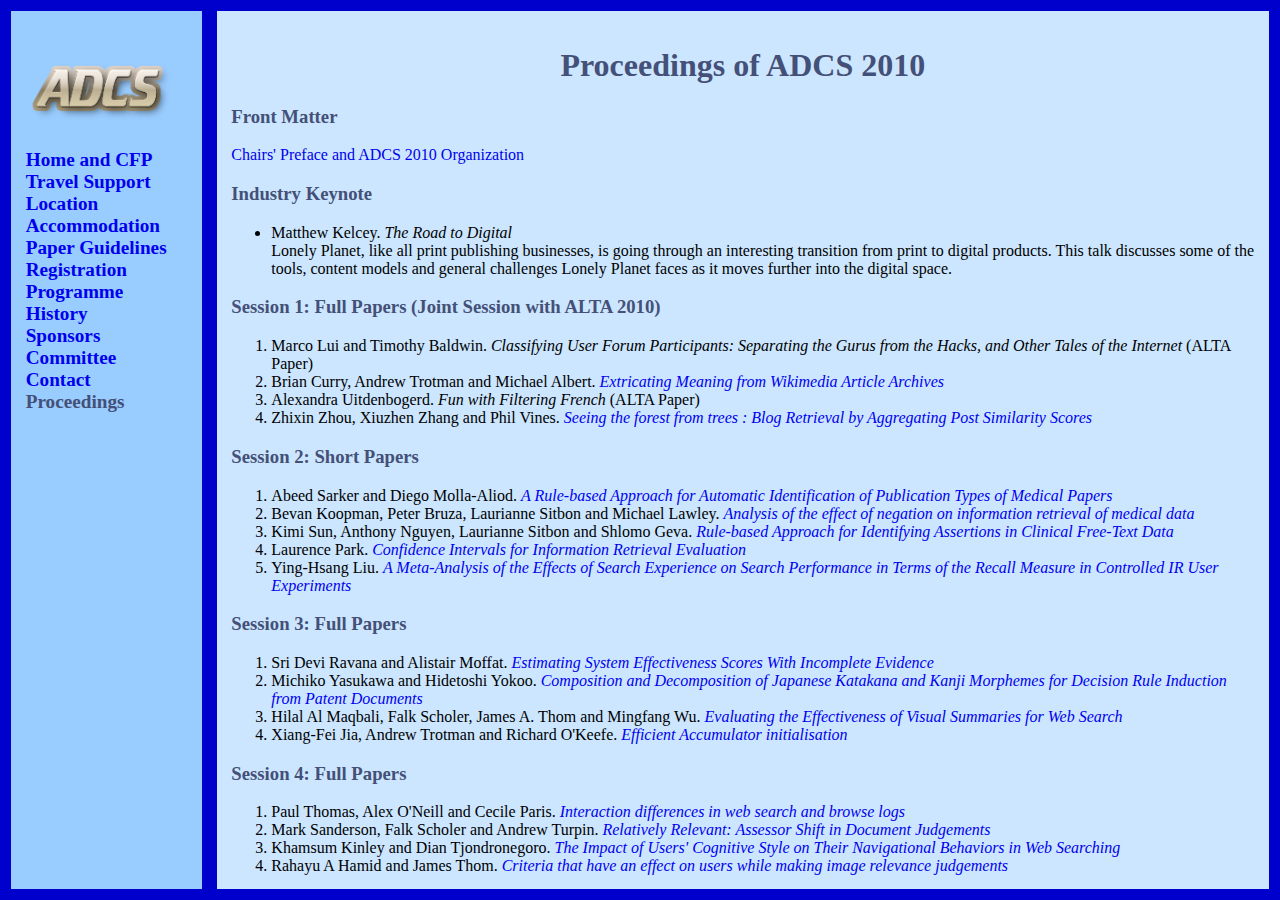
<file: proceedings/index.html>
<!doctype html public "-//w3c//dtd html 4.0 transitional//en">
<html>
<head>
   <meta http-equiv="Content-Type" content="text/html;
					    charset=iso-8859-1">
   <link rel="stylesheet" type="text/css" href="../screen.css" />
   <title>ADCS 2010 Proceedings</title>
<script type="text/javascript">

  var _gaq = _gaq || [];
  _gaq.push(['_setAccount', 'UA-17257685-1']);
  _gaq.push(['_trackPageview']);

  (function() {
    var ga = document.createElement('script'); ga.type = 'text/javascript'; ga.async = true;
    ga.src = ('https:' == document.location.protocol ? 'https://ssl' : 'http://www') + '.google-analytics.com/ga.js';
    var s = document.getElementsByTagName('script')[0]; s.parentNode.insertBefore(ga, s);
  })();

</script>
</head>

<body>

<div class="left">
<div class="menu">

<!--
	<h2>ADCS 2010</h2>
-->
<p class="image">
<img class="logo" src="../img/adcs.png" />
</p>

<a href="../index.php">Home and CFP</a><br/><a href="../travel.php">Travel Support</a><br/><a href="../location.php">Location</a><br/><a href="../accommodation.php">Accommodation</a><br/><a href="../paperguide.php">Paper Guidelines</a><br/><a href="../reg.php">Registration</a><br/><a href="../programme.php">Programme</a><br/><a href="../history.php">History</a><br/><a href="../sponsors.php">Sponsors</a><br/><a href="../committee.php">Committee</a><br/><a href="../contact.php">Contact</a><br/>Proceedings<br/></div>
</div>

<div class="main">

<h1>Proceedings of ADCS 2010</h1>

<h3>Front Matter</h3>

<p>
<a href="pdf/frontmatter2010.pdf">Chairs' Preface and ADCS 2010 Organization</a>
</p>


<h3>Industry Keynote</h3>
<ul>
<li>Matthew Kelcey. <i>The Road to Digital</i><br />Lonely Planet, like all print publishing businesses, is going through an interesting transition from print to digital products. This talk discusses some of the tools, content models and general challenges Lonely Planet faces as it moves further into the digital space.</li>
</ul>

<h3>Session 1: Full Papers (Joint Session with ALTA 2010)</h3>
<ol>
<li>Marco Lui and Timothy Baldwin. <i>Classifying User Forum Participants: Separating the Gurus from the Hacks, and Other Tales of the Internet</i> (ALTA Paper)</li>
<li>Brian Curry, Andrew Trotman and Michael Albert. <a href="pdf/paper 4.pdf"><i> Extricating Meaning from Wikimedia Article Archives</i></a></li>
<li>Alexandra Uitdenbogerd. <i>Fun with Filtering French</i> (ALTA Paper)</li>
<li>Zhixin Zhou, Xiuzhen Zhang and Phil Vines. <a href="pdf/paper 20.pdf"><i> Seeing the forest from trees : Blog Retrieval by Aggregating Post Similarity Scores</i></a></li>
</ol>

<h3>Session 2: Short Papers</h3>

<ol>
<li>Abeed Sarker and Diego Molla-Aliod. <a href="pdf/paper 16.pdf"><i> A Rule-based Approach for Automatic Identification of Publication Types of Medical Papers</i></a></li>
<li>Bevan Koopman, Peter Bruza, Laurianne Sitbon and Michael Lawley. <a href="pdf/paper 8.pdf"><i> Analysis of the effect of negation on information retrieval of medical data</i></a></li>
<li>Kimi Sun, Anthony Nguyen, Laurianne Sitbon and Shlomo Geva. <a href="pdf/paper 18.pdf"><i> Rule-based Approach for Identifying Assertions in Clinical Free-Text Data</i></a></li>
<li>Laurence Park. <a href="pdf/paper 10.pdf"><i> Confidence Intervals for Information Retrieval Evaluation</i></a></li>
<li>Ying-Hsang Liu. <a href="pdf/paper 19.pdf"><i> A Meta-Analysis of the Effects of Search Experience on Search Performance in Terms of the Recall Measure in Controlled IR User Experiments</i></a></li>
</ol>

<h3>Session 3: Full Papers</h3>
<ol>
<li>Sri Devi Ravana and Alistair Moffat. <a href="pdf/paper 12.pdf"><i>  Estimating System Effectiveness Scores With Incomplete Evidence</i></a></li>
<li>Michiko Yasukawa and Hidetoshi Yokoo. <a href="pdf/paper 3.pdf"><i> Composition and Decomposition of Japanese Katakana and Kanji Morphemes for Decision Rule Induction from Patent Documents</i></a></li>
<li>Hilal Al Maqbali, Falk Scholer, James A. Thom and Mingfang Wu. <a href="pdf/paper 13.pdf"><i> Evaluating the Effectiveness of Visual Summaries for Web Search</i></a></li>
<li>Xiang-Fei Jia, Andrew Trotman and Richard O'Keefe. <a href="pdf/paper 9.pdf"><i> Efficient Accumulator initialisation</i></a></li>
</ol>

<h3>Session 4: Full Papers</h3>
<ol>
<li>Paul Thomas, Alex O'Neill and Cecile Paris. <a href="pdf/paper 7.pdf"><i> Interaction differences in web search and browse logs</i></a></li>
<li>Mark Sanderson, Falk Scholer and Andrew Turpin. <a href="pdf/paper 15.pdf"><i> Relatively Relevant: Assessor Shift in Document Judgements</i></a></li>
<li>Khamsum Kinley and Dian Tjondronegoro. <a href="pdf/paper 17.pdf"><i> The Impact of Users' Cognitive Style on Their Navigational Behaviors in Web Searching</i></a></li>
<li>Rahayu A Hamid and James Thom. <a href="pdf/paper 2.pdf"><i> Criteria that have an effect on users while making image relevance judgements</i></a></li>
</ol>


<hr/>
<p>The proceedings can also be <a href="pdf/adcs2010proceedings.pdf">downloaded as a single PDF</a>.</p>


<div class="footer">
<p>Webmaster: <a href="mailto:falk.scholer@rmit.edu.au">Falk Scholer</a><br/>
Page last updated: 13 December 2010</p>
</div>


</div>

</body>
</html>
</file>
<file: screen.css>
body {
	color: #000000;
	background: #0000CC;
	top: 0;
	left: 0;
	bottom: 0;
}

div.left{
	margin: 1.5ex;
	padding: 2ex;
	position: absolute;
	top: 0;
	bottom: 0; 
	left: 0;
	width: 22ex; 
	background: #CCE6FF;
	background: #99CCFF;
}

div.main{
	margin: 1.5ex;
	padding: 2ex;
	position: fixed;
	top: 0; 
	left: 28ex; /*Set left value to WidthOfFrameDiv*/
	right: 0;
	bottom: 0;
	overflow: auto; 
	background: #CCE6FF;
}


div.main_full{
	margin: 1.5ex;
	padding: 2ex;
	position: fixed;
	top: 0; 
	left: 0; /*Set left value to WidthOfFrameDiv*/
	right: 0;
	bottom: 0;
	overflow: auto; 
	background: #CCE6FF;
}


div.menu {
	float: left;
	font-weight: bold;
	font-size: 1.2em;
	color: #445077;
	background: #99CCFF;
}


h1 {
	text-align: center;
	color: #445077;
}

h2 {
	color: #445077;
}

h3 {
	color: #445077;
}

h4 {
	color: #445077;
}

img.logo {
	width: 17ex;
}

p.image {
	text-align: center;
}

td.heading {
	font.weight: bold;
	color: white;
}

a:link {
        text-decoration:   none;
        color:             #0000EE;
}

a:visited {
        text-decoration:   none;
        color:             #0000EE;
}

a:hover
{
   color: red;
}

a:active {
        text-decoration:   none;
        color:             #008000;
}

* html body { /*IE6 hack*/
	padding: 0 0 0 24ex; /*Set value to (0 0 0 WidthOfFrameDiv)*/
}

* html #maincontent{ /*IE6 hack*/
	height: 100%; 
	width: 100%; 
}

.talk {
        background-color: #D0D0D0;
}

.footer {
        font-family:      Verdana, Arial, Helvetica, sans-serif;
        font-size:        70%;
        color:            #888888;
		  text-align:       right;
}

.comlist td {
	padding-right:	  10px;
}
</file>
